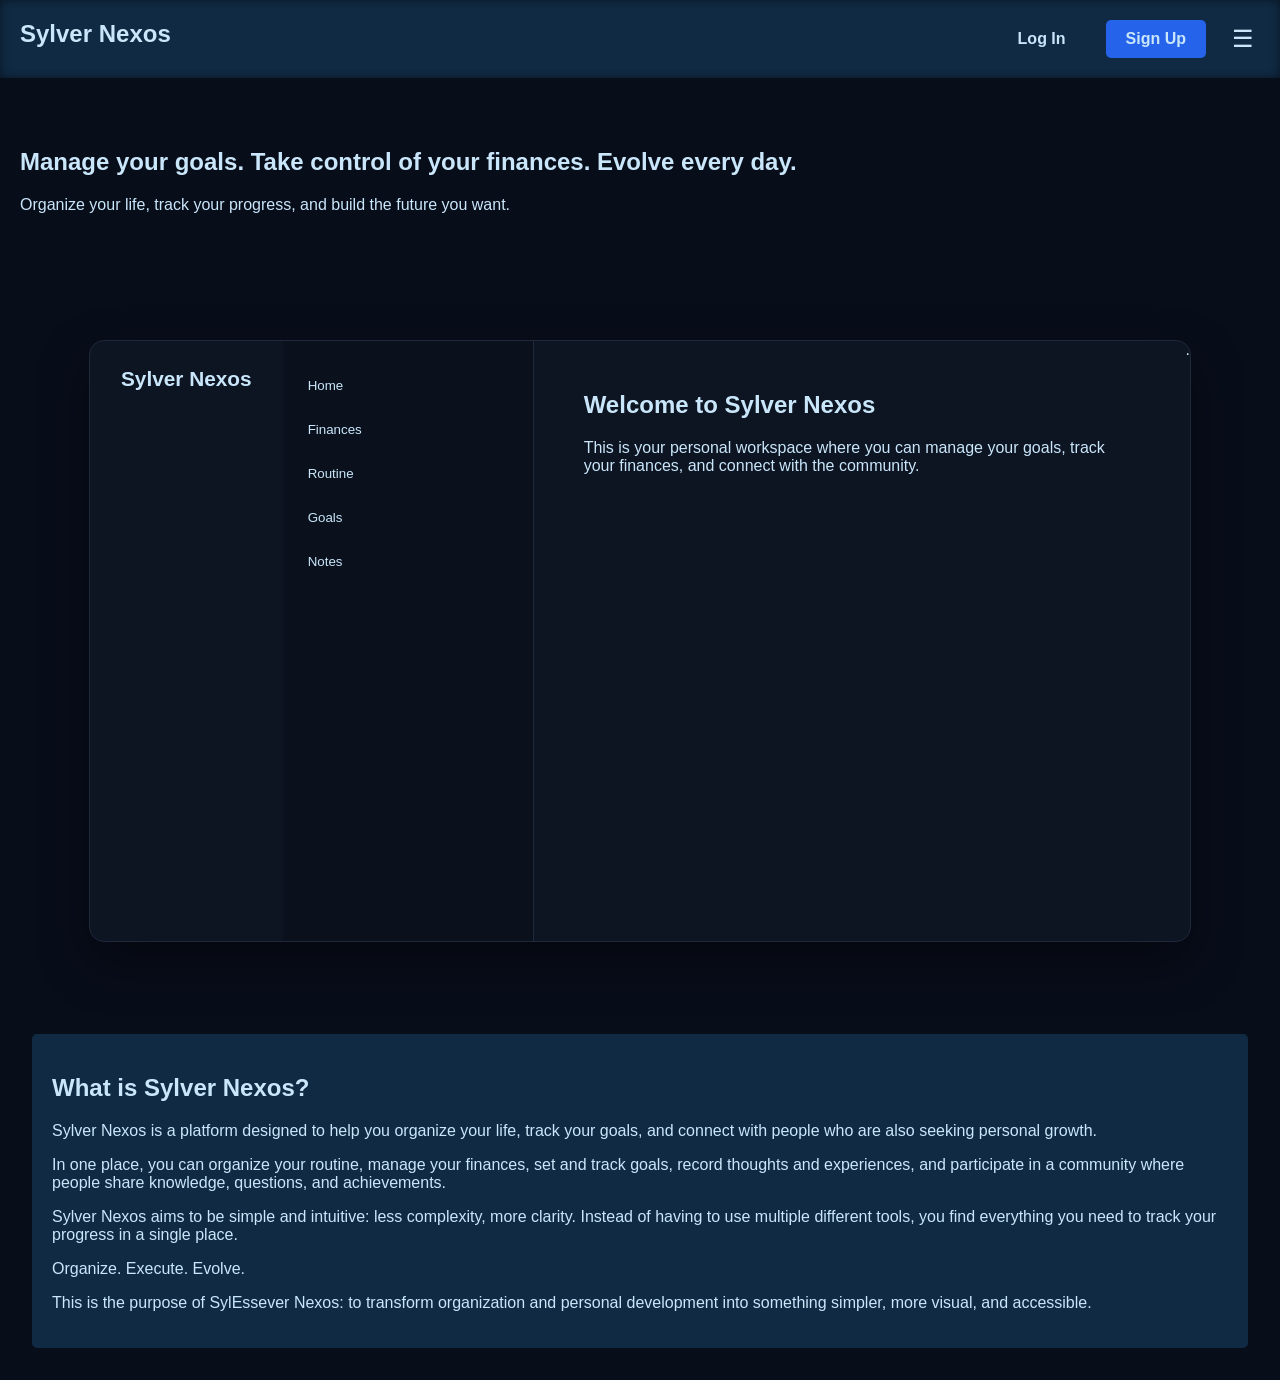
<file: frontend/index.html>
<!DOCTYPE html>
<html lang="en">
<head>
    <meta charset="UTF-8">
    <meta name="viewport" content="width=device-width, initial-scale=1.0">
    <title>Sylver Nexos</title>
    <link rel="stylesheet" href="css/style-index.css">
</head>
<body>
    <header>
        <div class="register">
            <h1 class="sylver">Sylver Nexos</h1>
            <div class="auth">
                <a class="login" href="pages/login.html">Log In</a>
                <a class="singup" href="pages/sing-up.html">Sign Up</a>
                <button class="hamburger">☰</button>
            </div>
        </div>
        <div class="menu">
            <a href="#explore">Explorer</a>
            <a href="#workspace">Workspace</a>
            <a href="#goals">Goals</a>
            <a href="#preco">Pricing</a>
            <a href="#contact">Contact</a>
        </div>
        <div id="sylver-nexos">
            <h2>Manage your goals. Take control of your finances. Evolve every day.</h2>
            <p>
             Organize your life, track your progress, and build the future you want.
            </p>
        </div>
    </header>
    <main>
        <section class="workspace">
            <div class="app-preview">
                <div class="home">
                <div class="account">
                    <button class="account-btn">Sylver Nexos</button>
                    <div class="account-menu">
                        <button class="profile-btn">Profile</button>
                        <button class="settings-btn">Settings</button>
                        <button class="singout-btn">Sing out</output></button>
                    </div>
                </div>
            </div>
                <aside class="sidebar">
                    <button class="home-btn">Home</button>
                    <button class="finances-btn">Finances</button>
                    <button class="routinebtn">Routine</button>
                    <button class="goals-btn">Goals</button>
                    <button class="notes-bnt">Notes</button>
                </aside>
            <div class="app-content">
                    <h2>Welcome to Sylver Nexos</h2>
                    <p>
                        This is your personal workspace where you can manage your goals, track your finances, and connect with the community.
                    </p>
            </div>
            <div class="finances">

            </div>
            <div class="routine">
                <h2></h2>
            </div>
            .
            <div class="goals">
                <h2>Goals</h2>
                <p></p>
            </div>
        </section>
        <section class="explorer">
                <h2>What is Sylver Nexos?</h2>
                <p>
                    Sylver Nexos is a platform designed to help you organize your life, track your goals, and connect with people who are also seeking personal growth.
                </p>
                <p>
                   In one place, you can organize your routine, manage your finances, set and track goals, record thoughts and experiences, and participate in a community where people share knowledge, questions, and achievements.
                </p>
                <p>
                    Sylver Nexos aims to be simple and intuitive: less complexity, more clarity. Instead of having to use multiple different tools, you find everything you need to track your progress in a single place.
                </p>
                <p>
                    Organize. Execute. Evolve.
                </p>
                <p>
                    This is the purpose of SylEssever Nexos: to transform organization and personal development into something simpler, more visual, and accessible.
                </p>
        </section>
    </main>
    <script src="js/app-preview.js"></script>
</body>
</html>
</file>
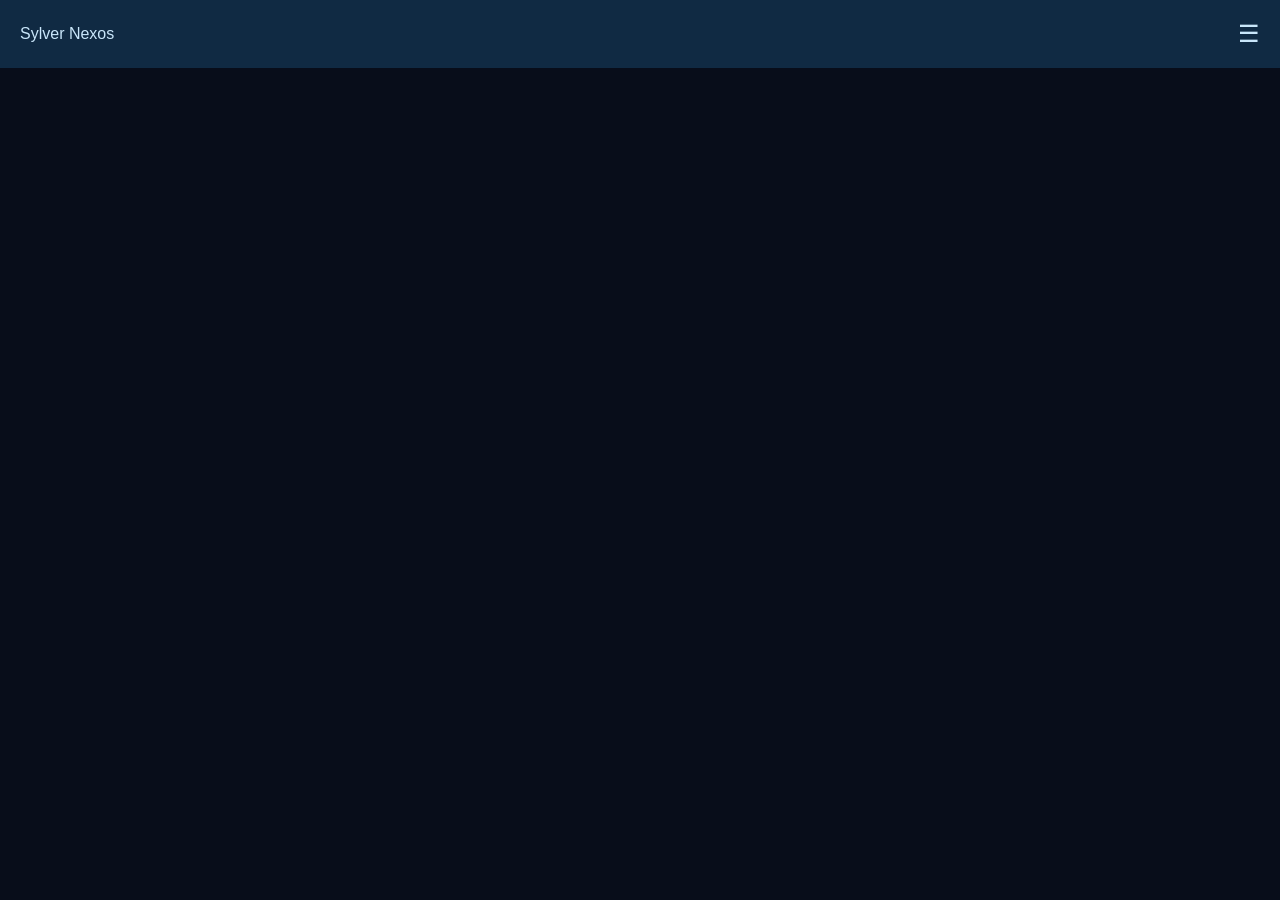
<file: frontend/pages/Home.html>
<!DOCTYPE html>
<html lang="en">
<head>
    <meta charset="UTF-8">
    <meta name="viewport" content="width=device-width, initial-scale=1.0">
    <title>Sylver Nexos</title>
    <link rel="stylesheet" href="../css/style-home.css">
</head>
<body>
    <header>
        <div class="sidebar">

            <span class="logo">Sylver Nexos</span>

            <button class="menu-btn">
                <span class="menu-icon">☰</span>
            </button>
            <div class="menu">
                <button>
                    <a href="#perfil">Perfil</a>
                </button>

                <button class="config-btn">
                    <a href="#config">Config</a>
                </button>

                <button class="signout-btn">
                    <a href="#singout">Sign out</a>
                </button>
            </div>
        </div>
    </header>
    <main>
        <form action=""></form>
    </main>
    <script src="../js/home.js"></script>
</body>
</html>
</file>
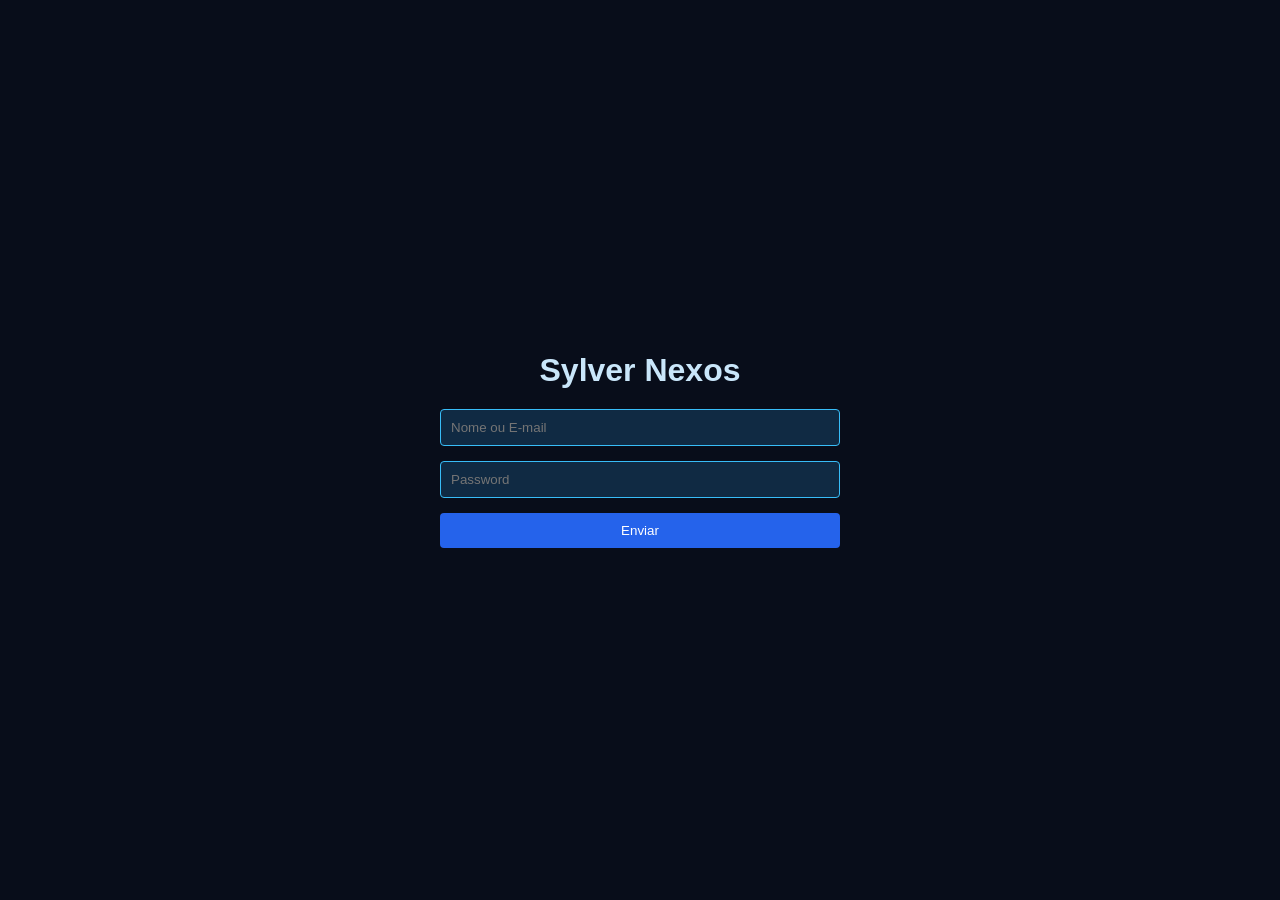
<file: frontend/pages/login.html>
<!DOCTYPE html>
<html lang="en">
<head>
    <meta charset="UTF-8">
    <meta name="viewport" content="width=device-width, initial-scale=1.0">
    <title>Sylver Nexos</title>
    <link rel="stylesheet" href="../css/style-login.css">
</head>
<body>
    <header>
        <h1 id="title">Sylver Nexos</h1>
    </header>
    <main>
        <form action="/enviar-dados" method="POST">
            <div class="campo">
              <input type="text" id="nome" id="email" name="nome" required placeholder="Nome ou E-mail">
            </div>
            <div class="campo">
              <input type="email" id="email" name="email" required placeholder="Password">
            </div>
            <button type="submit">Enviar</button>
          </form>
    </main>
    <script src="../js/login.js"></script>
</body>
</html>
</file>
<file: frontend/css/style-index.css>
@charset "UTF-8";

:root {
--azul-fundo: #080D1A;
--azul-escuro: #102A43;
--azul: #2563EB;
--azul-claro: #38BDF8;
--roxo: #7C3AED;
--branco-azulado: #c9e6fa;
}

body {
background-color: var(--azul-fundo);
color: var(--branco-azulado);
font-family: Arial, sans-serif;
margin: 0;
padding: 0;
}

header{
text-align: center;
}

.register {
background-color: var(--azul-escuro);
box-shadow: inset 0 0 10px rgba(0, 0, 0, 0.5);
display: flex;
justify-content: space-between;
gap: 20px;
padding: 20px;
}

.hamburger {
position: relative;
z-index: 1000;

background: none;
border: none;
color: var(--branco-azulado);
font-size: 1.5em;
cursor: pointer;
}

.sylver {
    margin: 0;
    font-size: 1.5em;
}

.login {
text-decoration: none;
color: var(--branco-azulado);
font-weight: bold;
padding: 10px 20px;
border-radius: 5px;
transition: background-color 0.3s ease;
}

.singup {
text-decoration: none;
color: var(--branco-azulado);
background-color: var(--azul);
font-weight: bold;
padding: 10px 20px;
border-radius: 20px;
transition: background-color 0.3s ease;
}

.auth{
    display: flex;
    align-items: center;
    gap: 20px;
}

.auth a {
padding: 10px 20px;
text-decoration: none;
color: var(--branco-azulado);
transition: color 0.5s ease, transform 0.5s ease;
border-radius: 5px;
}

.auth a:hover {
transform: translateY(-2px);
color: var(--azul);
}

.menu{
z-index: 999;
position: fixed;
top: 0;
left: 0;

width: 100%;
height: 100vh;

background-color: rgba(8, 13, 26, 0.90);

display: flex;
flex-direction: column;
align-items: flex-start;
justify-content: center;
padding: 0 30px;
gap: 20px;

opacity: 0;
visibility: hidden;

transition: opacity 0.4s ease, visibility 0.4s ease;
}

.menu.open{
opacity: 1;
visibility: visible;
}

.menu a {
    color: var(--branco-azulado);
    text-decoration: none;
    font-size: 2em;

    transform: translateY(20px);
    transition: transform 0.4s ease;
    transition: color 0.5s ease, transform 0.5s ease;
}

.menu.open a {
    transform: translateY(0);
}

.menu a:hover {
    transform: translateY(-2px);
    color: var(--azul);
}

#sylver-nexos {
color: var(--branco-azulado);
text-align: left;
padding: 50px 20px;
}

.workspace {
    background-color: linear-gradient(to bottom, var(--azul-claro), var(--azul-escuro));
    padding: 60px 30px;
}

.app-preview {
    display: flex;
    max-width: 1100px;
    min-height: 600px;
    margin: 0 auto;

    background-color: #0d1422;
    border: 1px solid #1e293b;
    border-radius: 15px;
    overflow: hidden;

    box-shadow: 0 20px 50px rgba(0, 0, 0, 0.4);
}

.sidebar {
    width: 220px;
    padding: 25px 15px;

    background-color: #0a111d;
    border-right: 1px solid #1e293b;
}

.sidebar h3 {
    margin: 0 0 30px 10px;
}

.sidebar button {
    display: block;
    width: 100%;

    padding: 12px 10px;
    margin-bottom: 5px;

    background: none;
    border: none;
    border-radius: 6px;

    color: var(--branco-azulado);
    text-align: left;

    cursor: pointer;
}

.sidebar button:hover {
    background-color: var(--azul-escuro);
}

.home{
    position: relative;
    min-height: 500px;
    padding: 25px;
}

.account{
    position: relative;
    display: inline-block;
}

.account-btn{
    background: none;
    border: none;
    color: var(--branco-azulado);
    font-size: 1.3em;
    font-weight: bold;
    cursor: pointer;
}

.account-menu{
    display: none;
    position: absolute;
    top: 40px;
    left: 0;
    min-width: 180px;
    background-color: var(--azul-escuro);
    border: var(--azul);
    border-radius: 8px;
}

.app-content {
    flex: 1;
    padding: 50px;
}

.app-content h2 {
    margin-top: 0;
}

.routine,
.goals,
.finances,
.notes{
    display: none;
}

.explorer {
background-color: var(--azul-escuro);
border-radius: 5px;
padding: 20px;
margin: 32px;
}
</file>
<file: frontend/css/style-home.css>
@charset "UTF-8";

:root {
    --azul-fundo: #080D1A;
    --azul-escuro: #102A43;
    --azul: #2563EB;
    --azul-claro: #38BDF8;
    --roxo: #7C3AED;
    --branco-azulado: #c9e6fa;
}

* {
    margin: 0;
    padding: 0;
    box-sizing: border-box;
}

body {
    background-color: var(--azul-fundo);
    color: var(--branco-azulado);
    font-family: Arial, sans-serif;
}

header {
    background-color: var(--azul-escuro);
}

.sidebar {
    position: relative;
    width: 100%;
    padding: 20px;

    display: flex;
    justify-content: space-between;
    align-items: center;
}

.menu-btn {
    background: none;
    border: none;
    color: var(--branco-azulado);
    font-size: 1.5rem;
    cursor: pointer;
    transition: 0.3s ease;
}

.menu-btn:hover {
    color: var(--azul-claro);
    transform: scale(1.05);
}

.menu {
    position: absolute;
    top: 100%;
    right: 0%;

    display: flex;
    flex-direction: column;
    gap: 5px;

    padding: 10px;
    min-width: 140px;

    background-color: var(--azul-escuro);
    border-radius: 10px 0 10px 10px;

    box-shadow: 0 5px 20px rgba(0, 0, 0, 0.4);

    opacity: 0;
    visibility: hidden;

    transform: translateY(-10px);

    transition:
        opacity 0.3s ease,
        visibility 0.3s ease,
        transform 0.3s ease;
}

.menu.open {
    opacity: 1;
    visibility: visible;
    transform: translateY(0);
}

.menu a,
.menu button {
    width: 100%;
    padding: 10px;

    background: transparent;
    border: none;
    border-radius: 6px;

    color: var(--branco-azulado);

    text-decoration: none;
    text-align: right;

    font-size: 1rem;
    cursor: pointer;

    transition: 0.2s ease;
}

.menu button:hover {
    background-color: var(--azul);
    color: white;
}
</file>
<file: frontend/css/style-login.css>
@charset "UTF-8";

:root {
    --azul-fundo: #080D1A;
    --azul-escuro: #102A43;
    --azul: #2563EB;
    --azul-claro: #38BDF8;
    --roxo: #7C3AED;
    --branco-azulado: #c9e6fa;
}

* {
    margin: 0;
    padding: 0;
    box-sizing: border-box;
}

body {
    display: flex;
    flex-direction: column;
    justify-content: center;
    align-items: center;
    min-height: 100vh;
    background-color: var(--azul-fundo);
    color: var(--branco-azulado);
    font-family: Arial, sans-serif;
    padding: 20px;
}

header {
    margin-bottom: 20px;
}

main {
    width: 100%;
    max-width: 400px;
}

form {
    display: flex;
    flex-direction: column;
    gap: 15px;
    width: 100%;
}

.campo input {
    width: 100%;
    padding: 10px;
    border-radius: 4px;
    border: 1px solid var(--azul-claro);
    background-color: var(--azul-escuro);
    color: var(--branco-azulado);
}

button {
    padding: 10px;
    background-color: var(--azul);
    color: white;
    border: none;
    border-radius: 4px;
    cursor: pointer;
}
</file>
